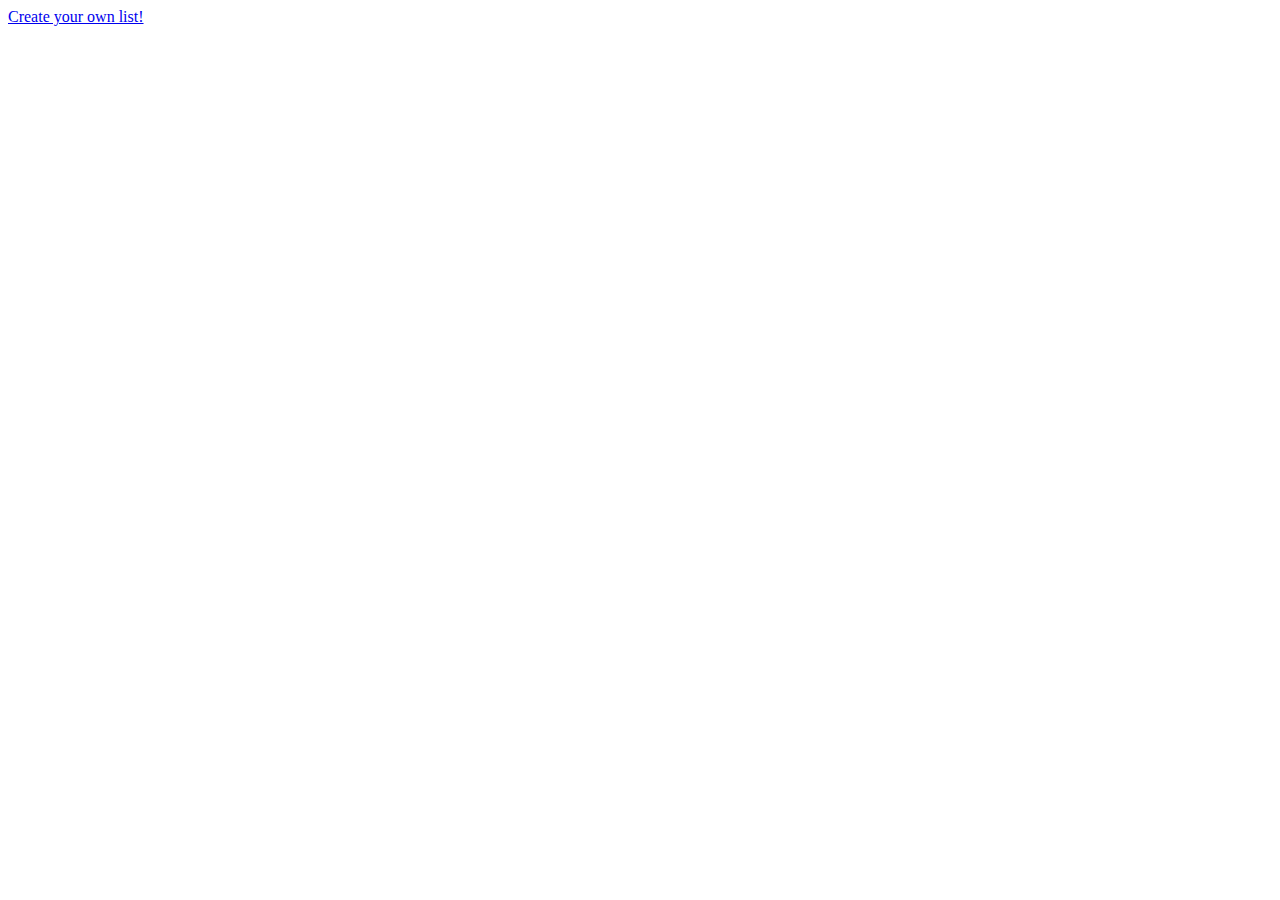
<file: index.html>
<!doctype html>
<html lang="en">
    <head>
        <title>Jackie Chan</title>
<!-- Load the script "js/main.js" as our entry point -->
        <script data-main="js/main" src="js/libs/require/require.js"></script>
    </head>
    <body>
        <div id="container">
            <a href="#/list" >Create your own list!</a>
        </div>
    </body>
</html>
</file>
